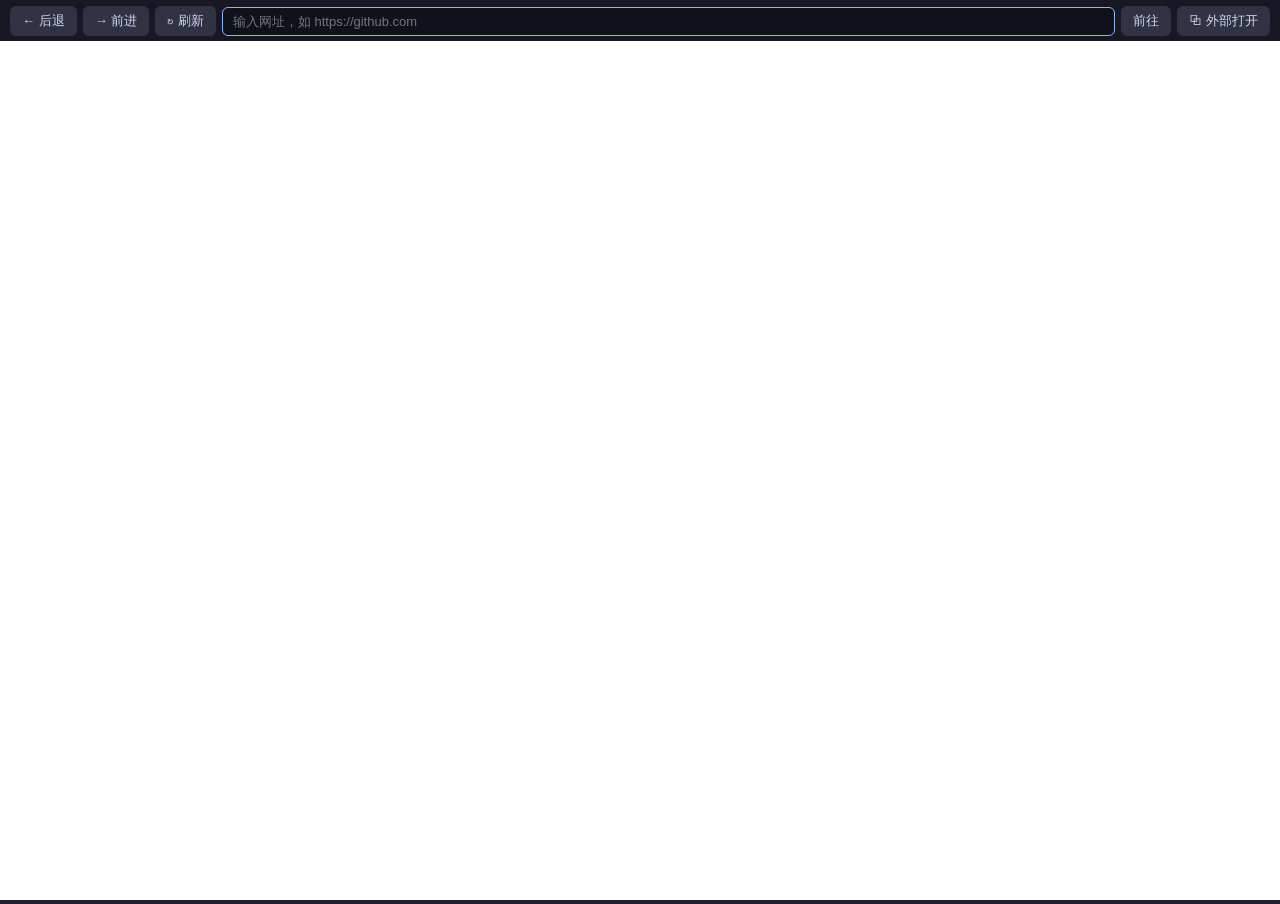
<file: new_www/browser.html>
<!DOCTYPE html>
<html lang="zh-CN">
<head>
<meta charset="utf-8">
<meta name="viewport" content="width=device-width, initial-scale=1">
<title>内置浏览器</title>
<style>
  * { box-sizing: border-box; margin: 0; padding: 0; }
  html, body { height: 100%; background: #1e1e2e; font-family: -apple-system,"PingFang SC","Microsoft YaHei",sans-serif; }
  .toolbar {
    display: flex; align-items: center; gap: 6px;
    padding: 6px 10px; background: #181825; border-bottom: 1px solid #313244;
  }
  .toolbar button {
    background: #313244; color: #cdd6f4; border: none; cursor: pointer;
    border-radius: 6px; padding: 6px 12px; font-size: 13px; flex-shrink: 0;
  }
  .toolbar button:hover { background: #45475a; }
  .toolbar button:disabled { opacity: .4; cursor: default; }
  #urlbar {
    flex: 1; background: #11111b; color: #cdd6f4; border: 1px solid #45475a;
    border-radius: 6px; padding: 6px 10px; font-size: 13px; outline: none;
  }
  #urlbar:focus { border-color: #89b4fa; }
  #frameWrap { position: absolute; top: 41px; left: 0; right: 0; bottom: 0; }
  #frame { width: 100%; height: 100%; border: none; background: #fff; }
  #status { color: #a6adc8; font-size: 12px; padding: 2px 10px; }
</style>
</head>
<body>
  <div class="toolbar">
    <button id="back">← 后退</button>
    <button id="fwd">→ 前进</button>
    <button id="reload">↻ 刷新</button>
    <input id="urlbar" placeholder="输入网址，如 https://github.com">
    <button id="go">前往</button>
    <button id="newtab" title="新窗口打开">⧉ 外部打开</button>
  </div>
  <div id="frameWrap">
    <iframe id="frame"></iframe>
  </div>
  <div id="status"></div>
<script>
(function(){
  var frame = document.getElementById('frame');
  var urlbar = document.getElementById('urlbar');
  var back = document.getElementById('back');
  var fwd = document.getElementById('fwd');
  var status = document.getElementById('status');
  var go = document.getElementById('go');
  var newtab = document.getElementById('newtab');

  var target = '';
  var params = new URLSearchParams(window.location.search);
  target = params.get('url') || '';

  function normalize(u) {
    u = (u || '').trim();
    if (!u) return '';
    if (!/^https?:\/\//i.test(u)) u = 'https://' + u;
    return u;
  }

  // 如果指向本地重定向端口，先查询真实目标 URL
  function resolveTarget(u) {
    u = normalize(u);
    try {
      var uo = new URL(u);
      var isLocalPort = (uo.hostname === 'localhost' || uo.hostname === '127.0.0.1');
      if (isLocalPort) {
        status.textContent = '解析目标地址...';
        return fetch(uo.origin + '/status', { cache: 'no-store' })
          .then(function(r){ return r.json(); })
          .then(function(d){ return d.target || u; })
          .catch(function(){ return u; });
      }
    } catch(e) {}
    return Promise.resolve(u);
  }

  function load(u) {
    u = normalize(u);
    if (!u) return;
    resolveTarget(u).then(function(real){
      target = real;
      frame.src = real;
      urlbar.value = real;
      status.textContent = '加载中: ' + real;
      try { history.replaceState(null, '', '?url=' + encodeURIComponent(real)); } catch(e){}
    });
  }

  go.onclick = function(){ load(urlbar.value); };
  urlbar.addEventListener('keydown', function(e){ if (e.key === 'Enter') load(urlbar.value); });
  back.onclick = function(){ try{ frame.contentWindow.history.back(); }catch(e){} };
  fwd.onclick = function(){ try{ frame.contentWindow.history.forward(); }catch(e){} };
  reload.onclick = function(){ if (target) { frame.src = target; status.textContent = '加载中: ' + target; } };
  newtab.onclick = function(){ if (target) window.open(target, '_blank'); };

  var blockedHosts = {};
  var loadingTimer = null;

  function showBlocked(u) {
    // 显示拒绝提示页
    var doc = frame.contentDocument || frame.contentWindow.document;
    doc.open();
    doc.write('<!DOCTYPE html><html><head><meta charset="utf-8"><style>'
      + 'body{font-family:-apple-system,"PingFang SC",sans-serif;background:#1e1e2e;color:#cdd6f4;'
      + 'display:flex;flex-direction:column;align-items:center;justify-content:center;height:100vh;margin:0;text-align:center;padding:20px;}'
      + 'h2{color:#f38ba8;}p{color:#a6adc8;max-width:480px;line-height:1.7;}'
      + 'button{background:#89b4fa;color:#11111b;border:none;border-radius:8px;padding:10px 24px;font-size:14px;cursor:pointer;margin-top:10px;}'
      + 'button:hover{background:#74c7ec;}</style></head><body>'
      + '<h2>此网站禁止内嵌显示</h2>'
      + '<p>该网站设置了 <b>X-Frame-Options</b> 安全策略，拒绝在浏览器窗口内显示。'
      + '这是网站自身的限制，任何内嵌浏览器都无法绕过。</p>'
      + '<p style="word-break:break-all;color:#89dceb;">' + u + '</p>'
      + '<button onclick="parent.document.getElementById(\'__openExt\').click()">在新窗口打开</button>'
      + '</body></html>');
    doc.close();
    status.textContent = '该网站禁止内嵌: ' + u;
  }

  frame.onload = function(){
    clearTimeout(loadingTimer);
    try {
      var href = frame.contentWindow.location.href;
      // 检查是否被拒绝（about:blank 或同源错误）
      if (href && href !== 'about:blank') {
        status.textContent = '完成: ' + href;
      } else {
        showBlocked(target);
      }
    } catch(e) {
      // 跨域无法读取，且可能是被拒绝的页
      var host = target ? target.replace(/^https?:\/\//,'').split('/')[0] : '';
      if (blockedHosts[host]) { showBlocked(target); }
      else { status.textContent = '完成: ' + target; }
    }
  };
  frame.onerror = function(){ showBlocked(target); };

  if (target) load(target);
  else { urlbar.focus(); status.textContent = '请输入网址'; }
})();
</script>
</body>
</html>
</file>
